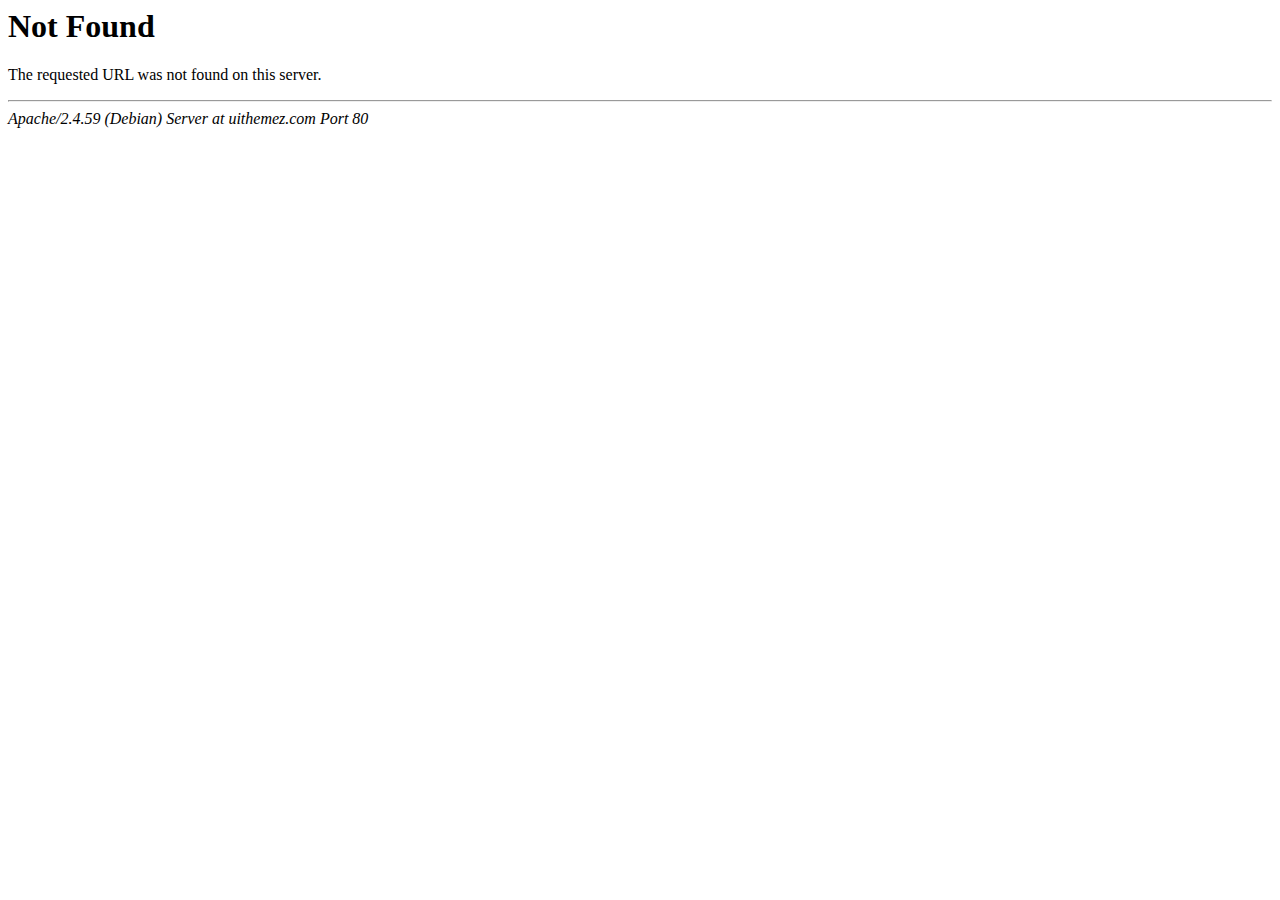
<file: assets/img/bubbles.html>
<!DOCTYPE HTML PUBLIC "-//IETF//DTD HTML 2.0//EN">
<html><head>
<title>404 Not Found</title>
</head><body>
<h1>Not Found</h1>
<p>The requested URL was not found on this server.</p>
<hr>
<address>Apache/2.4.59 (Debian) Server at uithemez.com Port 80</address>
</body></html>
</file>
